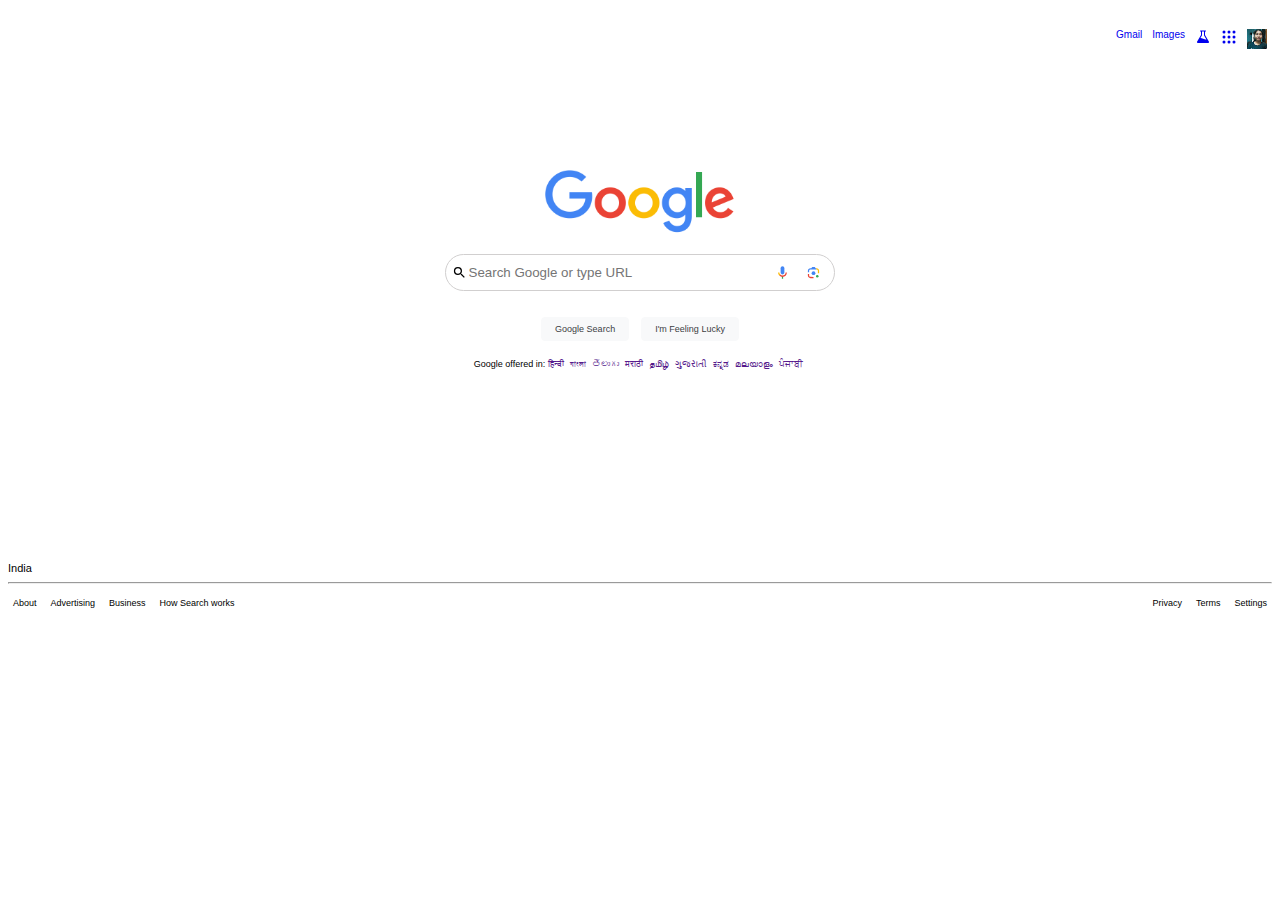
<file: index.html>
<!DOCTYPE html>
<html lang="en">

<head>
    <meta charset="UTF-8">
    <meta name="viewport" content="width=device-width, initial-scale=1.0">
    <title>Google </title>
    <link rel="stylesheet" href="style.css">
</head>

<body>
    <div class="main_container">
        <div class="row first_row">

            <ul>
                <li>
                    <a class= "right_top" href="https://mail.google.com/mail/u/0/">Gmail</a>
                </li>
                <li>
                    <a class= "right_top" href="https://www.google.com/imghp?hl=en&tab=ri&authuser=0&ogbl">Images</a>
                </li>
                <li>
                    <a class= "right_top" href="https://labs.google.com/search?source=ntp&authuser=0"><svg
                            xmlns="http://www.w3.org/2000/svg" width="16" height="16" viewBox="0 0 256 256">
                            <path fill="currentColor"
                                d="M221.69 199.77L160 96.92V40h8a8 8 0 0 0 0-16H88a8 8 0 0 0 0 16h8v56.92L34.31 199.77A16 16 0 0 0 48 224h160a16 16 0 0 0 13.72-24.23Zm-90.08-42.91c-15.91-8.05-31.05-12.32-45.22-12.81l24.47-40.8a7.93 7.93 0 0 0 1.14-4.11V40h32v59.14a7.93 7.93 0 0 0 1.14 4.11L183.36 167c-11.96 2.34-29.07 1.34-51.75-10.14" />
                        </svg></a>
                </li>
                <li>
                    <a class= "right_top" href="https://about.google/products/?tab=rh"><svg id="nine_dots"
                            xmlns="http://www.w3.org/2000/svg" width="16" height="16" viewBox="0 0 16 16">
                            <path fill="currentColor" fill-rule="evenodd"
                                d="M9.5 3a1.5 1.5 0 1 1-3 0a1.5 1.5 0 0 1 3 0M3 9.5a1.5 1.5 0 1 0 0-3a1.5 1.5 0 0 0 0 3M9.5 8a1.5 1.5 0 1 1-3 0a1.5 1.5 0 0 1 3 0m5 0a1.5 1.5 0 1 1-3 0a1.5 1.5 0 0 1 3 0M13 4.5a1.5 1.5 0 1 0 0-3a1.5 1.5 0 0 0 0 3M4.5 3a1.5 1.5 0 1 1-3 0a1.5 1.5 0 0 1 3 0M8 14.5a1.5 1.5 0 1 0 0-3a1.5 1.5 0 0 0 0 3m6.5-1.5a1.5 1.5 0 1 1-3 0a1.5 1.5 0 0 1 3 0M3 14.5a1.5 1.5 0 1 0 0-3a1.5 1.5 0 0 0 0 3"
                                clip-rule="evenodd" />
                        </svg></a>
                </li>
                <li id="googleprofile"><img class= "right_top" id="profile" src="assets\asset 0.jpeg" alt="profile icon"></li>
            </ul>
        </div>
        <div class="row second_row">
            <img id="google_image" src="assets\asset 1.png" alt="google image">
        </div>
        <div class="row third_row">
            
            <span class="searcharea" ><svg id="lens" focusable="false" xmlns="http://www.w3.org/2000/svg"
                viewBox="0 0 24 24">
                <path
                    d="M15.5 14h-.79l-.28-.27A6.471 6.471 0 0 0 16 9.5 6.5 6.5 0 1 0 9.5 16c1.61 0 3.09-.59 4.23-1.57l.27.28v.79l5 4.99L20.49 19l-4.99-5zm-6 0C7.01 14 5 11.99 5 9.5S7.01 5 9.5 5 14 7.01 14 9.5 11.99 14 9.5 14z" />
            </svg></span>
            <span class="searcharea"><input type="search" name="searchbar"  id="searchbar" placeholder="Search Google or type URL"></span>
            <div class="mic_lens">
                <span class="mic-lens">
                <svg class="searcharea"id="google_mic" class="goxjub" focusable="false" viewBox="0 0 24 24"
                    xmlns="http://www.w3.org/2000/svg">
                    <path fill="#4285f4"
                        d="m12 15c1.66 0 3-1.31 3-2.97v-7.02c0-1.66-1.34-3.01-3-3.01s-3 1.34-3 3.01v7.02c0 1.66 1.34 2.97 3 2.97z" />
                    <path fill="#34a853" d="m11 18.08h2v3.92h-2z" />
                    <path fill="#fbbc05"
                        d="m7.05 16.87c-1.27-1.33-2.05-2.83-2.05-4.87h2c0 1.45 0.56 2.42 1.47 3.38v0.32l-1.15 1.18z" />
                    <path fill="#ea4335"
                        d="m12 16.93a4.97 5.25 0 0 1 -3.54 -1.55l-1.41 1.49c1.26 1.34 3.02 2.13 4.95 2.13 3.87 0 6.99-2.92 6.99-7h-1.99c0 2.92-2.24 4.93-5 4.93z" />
                </svg></span>

                <span class="mic-lens">
                <svg class="searcharea"id="google_lens" class="Gdd5U" focusable="false" viewBox="0 0 192 192"
                    xmlns="http://www.w3.org/2000/svg">
                    <rect fill="none" height="192" width="192" />
                    <g>
                        <circle fill="#34a853" cx="144.07" cy="144" r="16" />
                        <circle fill="#4285f4" cx="96.07" cy="104" r="24" />
                        <path fill="#ea4335"
                            d="M24,135.2c0,18.11,14.69,32.8,32.8,32.8H96v-16l-40.1-0.1c-8.8,0-15.9-8.19-15.9-17.9v-18H24V135.2z" />
                        <path fill="#fbbc05"
                            d="M168,72.8c0-18.11-14.69-32.8-32.8-32.8H116l20,16c8.8,0,16,8.29,16,18v30h16V72.8z" />
                        <path fill="#4285f4"
                            d="M112,24l-32,0L68,40H56.8C38.69,40,24,54.69,24,72.8V92h16V74c0-9.71,7.2-18,16-18h80L112,24z" />
                    </g>
                </svg>
            </span>
            </div>
        </div>
            <div class="row fourth_row">

                <button class="buttons"> Google Search </button>
                <button class="buttons"> I'm Feeling Lucky </button>

            </div>
            <div class="row fifth_row">
                <span class="languages">Google offered in:
                    <a class="lang"
                        href="https://www.google.co.in/setprefs?sig=0_CwFcuPLgSpef2sLs2jZW7fyZYKg%3D&hl=hi&source=homepage&sa=X&ved=0ahUKEwjErYCM57-GAxVvwzgGHUeEC8EQ2ZgBCBg">हिन्दी</a>
                    <a class="lang"
                        href="https://www.google.co.in/setprefs?sig=0_CwFcuPLgSpef2sLs2jZW7fyZYKg%3D&hl=bn&source=homepage&sa=X&ved=0ahUKEwje7byh57-GAxUP8TgGHbjKH7QQ2ZgBCBk">বাংলা</a>
                    <a class="lang"
                        href="https://www.google.co.in/setprefs?sig=0_CwFcuPLgSpef2sLs2jZW7fyZYKg%3D&hl=te&source=homepage&sa=X&ved=0ahUKEwi1yaHQ57-GAxVgwTgGHUahDRYQ2ZgBCBo">తెలుగు</a>
                    <a class="lang"
                        href="https://www.google.co.in/setprefs?sig=0_CwFcuPLgSpef2sLs2jZW7fyZYKg%3D&hl=mr&source=homepage&sa=X&ved=0ahUKEwi1yaHQ57-GAxVgwTgGHUahDRYQ2ZgBCBs">मराठी</a>
                    <a class="lang"
                        href="https://www.google.co.in/setprefs?sig=0_CwFcuPLgSpef2sLs2jZW7fyZYKg%3D&hl=ta&source=homepage&sa=X&ved=0ahUKEwi1yaHQ57-GAxVgwTgGHUahDRYQ2ZgBCBw">தமிழ்</a>
                    <a class="lang"
                        href="https://www.google.co.in/setprefs?sig=0_CwFcuPLgSpef2sLs2jZW7fyZYKg%3D&hl=gu&source=homepage&sa=X&ved=0ahUKEwi1yaHQ57-GAxVgwTgGHUahDRYQ2ZgBCB0">ગુજરાતી</a>
                    <a class="lang"
                        href="https://www.google.co.in/setprefs?sig=0_CwFcuPLgSpef2sLs2jZW7fyZYKg%3D&hl=kn&source=homepage&sa=X&ved=0ahUKEwi1yaHQ57-GAxVgwTgGHUahDRYQ2ZgBCB4">ಕನ್ನಡ</a>
                    <a class="lang"
                        href="https://www.google.co.in/setprefs?sig=0_CwFcuPLgSpef2sLs2jZW7fyZYKg%3D&hl=ml&source=homepage&sa=X&ved=0ahUKEwi1yaHQ57-GAxVgwTgGHUahDRYQ2ZgBCB8">മലയാളം</a>
                    <a class="lang"
                        href="https://www.google.co.in/setprefs?sig=0_CwFcuPLgSpef2sLs2jZW7fyZYKg%3D&hl=pa&source=homepage&sa=X&ved=0ahUKEwi1yaHQ57-GAxVgwTgGHUahDRYQ2ZgBCCA">ਪੰਜਾਬੀ</a>

                </span>
            </div>

        
        <div class="row empty_row"></div>
        <footer>
            <div class="row sixth_row last_div"> <span> India </span></div>
            <hr>

            <div class="row seventh_row ">
                <div class="last_div">
                    <a
                        href="https://about.google/?utm_source=google-IN&utm_medium=referral&utm_campaign=hp-footer&fg=1">About</a>
                    <a class="foot_items"
                        href="https://www.google.co.in/intl/en_in/ads/?subid=ww-ww-et-g-awa-a-g_hpafoot1_1!o2&utm_source=google.com&utm_medium=referral&utm_campaign=google_hpafooter&fg=1">Advertising</a>
                    <a class="foot_items"
                        href="https://www.google.co.in/services/?subid=ww-ww-et-g-awa-a-g_hpbfoot1_1!o2&utm_source=google.com&utm_medium=referral&utm_campaign=google_hpbfooter&fg=1">Business</a>
                    <a class="foot_items" href="https://google.com/search/howsearchworks/?fg=1">How Search works</a>
                </div>
                <div class="last_div">
                    <a class="foot_items" href="https://policies.google.com/privacy?hl=en-IN&fg=1">Privacy</a>
                    <a class="foot_items" href="https://policies.google.com/terms?hl=en-IN&fg=1">Terms</a>
                    <a class="foot_items" href="https://www.google.co.in/preference?hl=en-lN&fg=1">Settings</a>
                </div>
            </div>
        </footer>

        <div class="row"></div>
        <div class="row"></div>
    </div>


</body>

</html>
</file>
<file: style.css>
#nine_dots {
    width: 16px;
}

#profile {
    width: 20px;
}

#google_image {
    width: 190px;
}

#lens {
    width: 15px;
}

#google_mic {
    width: 15px;

}

#google_lens {
    width: 15px
}

.main_container {
    display: flex;
    flex-direction: column;
}

.row {
    display: flex;
    flex-direction: column;
}

.firstrow {
    padding: 2px;
}

ul {
    display: flex;
    flex-direction: row;
    list-style-type: none;
    justify-content: end;
}




a:link {
    text-decoration: none;
}

a:visited {
    text-decoration: none;
}

a:hover {
    text-decoration: underline;
}

a:active {
    text-decoration: underline;
}

.second_row {
    display: flex;
    flex-direction: row;
    justify-content: center;
    margin-top: 100px;
}

.third_row {
    display: flex;
    flex-direction: row;
    justify-content: center;
    border: 0.4px solid rgb(209, 207, 207);
    width: 30%;
    margin: 20px auto;
    border-radius: 40px;
    padding: 4px;
}

.languages {
    display: flex;
    flex-direction: row;
    margin: 12px;
    font-family: Arial, Helvetica, sans-serif;

}

.fourth_row {
    display: flex;
    flex-direction: row;
    justify-content: center;

}

.fifth_row {
    display: flex;
    flex-direction: row;
    justify-content: center;
    font-size: xx-small;


}

.sixth_row {
    display: flex;
    flex-direction: row;
}

.seventh_row {
    display: flex;
    flex-direction: row;
    justify-content: space-between;




}

.buttons {
    margin: 6px;
    padding: 6px 13px;
    border-radius: 4px;
    color: #3c4043;
    background-color: #f8f9fa;
    border: 1px solid#f8f9fa;
    font-size: 9px;

}



.empty_row {
    min-height: 180px;
}

.foot_item {
    font-size: x-small;
}

.last_div a {
    color: black;
    font-family: Arial, Helvetica, sans-serif;
    font-size: 9px;
    margin: 5px;
}

.last_div span {
    color: black;
    font-family: Arial, Helvetica, sans-serif;
    font-size: 11px;
    justify-content: left;
}

#searchbar {
    width: 440px;
    height: 27px
}

.searcharea {
    display: flex;

    flex-direction: row;
    justify-content: center;
    align-items: center;
}

.mic_lens {
    display: flex;
    flex-direction: row;
    align-items: center;


}

.lang {
    padding: 0px 3px;
    color: #551a8b;
}

button:hover {
    box-shadow: 0px 0.2px 1px 0.2px
}

.right_top {
    padding: 5px;
    font-size: x-small;
    display: flex;
    flex-direction: row;
    font-family: Arial, Helvetica, sans-serif;
    justify-content: center;
    align-items: center;
}

#searchbar {
    border: 0px;
    width: 300px;
    font-size: smaller;
}

.mic-lens {
    padding: 0px 8px
}

.third_row:hover {
    box-shadow: 0px 0px 1px 1px rgb(226, 225, 225);
}
</file>
